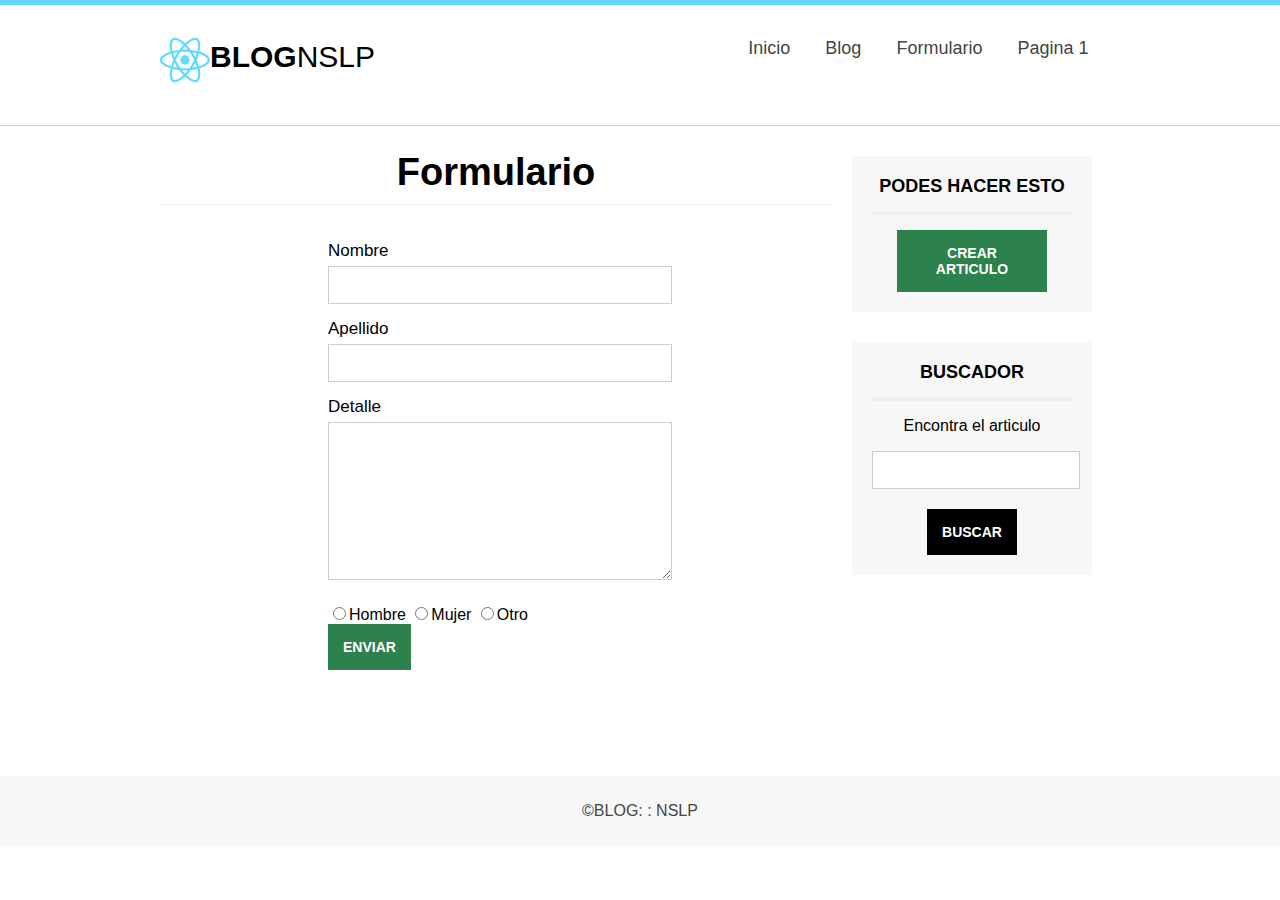
<file: form.html>
<!DOCTYPE html>
<html lang="es">
    <head>
        <meta charset="utf-8"/>
        <title>Formulario</title>
        <!--Enlazar css con el html-->
        <link rel="stylesheet" href="Assets/css/style.css" type="text/css">
    </head>
    <body>
        <header id="header">
            <div class="center">
            <!--LOGO-->
                <div id="logo">
                    <img src="Assets/react-2.svg" class="app-logo" alt="Logotipo" height="250px" width="50"/>
                    <span id="brand">
                        <strong>BLOG</strong>NSLP
                    </span>
                </div>
                 <!--Menu de navegacion-->
                <nav id="menu">
                    <ul>
                        <li>
                            <a href="index.html">Inicio</a>
                        </li>
                        <li>
                            <a href="blog.html">Blog</a>
                        </li>
                        <li>
                            <a href="form.html">Formulario</a>
                        </li>
                        <li>
                            <a href="#">Pagina 1</a>
                        </li>
                    </ul>
                </nav>
                <!--Limpiar los FLOATS-->
                <div class="clearfix"></div>
            </div>
        </header>
        
            <div class="center">
                <selection id="content">
                    <h1 class="subheader">Formulario</h1>
                    <form class="mid-form">
                        <div class="form-group">
                            <label for="nombre">Nombre</label>
                            <input type="text" name="nombre"/>
                        </div>

                        <div class="form-group">
                            <label for="apellidos">Apellido</label>
                            <input type="text" name="apellidos"/>
                        </div>

                        <div class="form-group">
                            <label for="detalle">Detalle</label>
                            <textarea name="detalle"></textarea>
                        </div>

                        <div class="form-group radiobuttons">
                            <input type="radio" name="genero" value="hombre">Hombre
                            <input type="radio" name="genero" value="mujer">Mujer
                            <input type="radio" name="genero" value="otro">Otro
                        </div>
                        <div class="clearfix"></div>

                        <input type="submit" value="Enviar" class="btn btn-success"/>
                    </form>
                </selection>
                <!--sidebar-->
                <aside id="sidebar">
                    <div id="nav-blog" class="sidebar-item">
                        <h3>Podes hacer esto</h3>
                        <a href="#" class="btn btn-success">Crear articulo</a>
                    </div>
                        <div id="search" class="sidebar-item">
                            <h3>Buscador</h3>
                            <p>Encontra el articulo</p>
                                <form>
                                    <input type="text" name="search" autocomplete="off" spellcheck="false"/>
                                    <input type="submit" name="submit" value="buscar" class="btn"/>
                                </form>
                        </div>
                </aside>
                <div class="clearfix"></div>
            </div>
            <footer id="footer">
                <div class="center">
                    <p>&copy;BLOG: : NSLP</p>
                </div>
            </footer>   
    </body>
</html>
</file>
<file: Assets/css/style.css>
body{
    text-align: center;
    margin: 0px;
    padding: 0px;
    /*estos 2 eliminan los bordes que crea la pagina*/
    font-family:'Segoe UI','Open Sans', 'Helvetica Neue', sans-serif;
    -webkit-font-smoothing: antialiased;/*Suaviza los bordes de las fuentes*/
    -moz-font-smoothing:antialiased;/*para mozilla*/
    -moz-osx-font-smoothing:antialiased;/*para osx*/

}

/*Seleccionar ID con "#" y el id correspondiente, en este caso "header"*/

#header{
    /*border: 1px solid black;*/
    height: 120px;
    width: 100%;
    border-top: 5px solid #61dafb;
    border-bottom: 1px solid #ccc;
}
/*Seleccionamos la Clase con "." y el nombre, en este caso center*/
.center{
    width: 75%;
    margin: 0px auto;/*se centra automaticamente con "auto" en el centro justo de la pagina
     o div*/
}
.clearfix{
    clear: both;
    float: none;
    /*previene que las cosas no se metan en el header*/
}

#logo{
    width: 30%;
    font-size: 30px;/*fuente de esta id mas grande*/
    float: left;/*mueve a la izquierda*/
    margin-top: 35px;
}
#logo img{/*esto selecciona la imagen que hay dentro*/
    display: block;/*lo hacemos trabajar como bloque para mayor manipulacion*/
    float: left;
    height: 60px;
    margin-top: -10px;
    /*Animacion*/
    animation: girar infinite 20s linear;/*siempre misma velocidad(linear)*/
}
/*Accion de la animacion y su nombre*/
@keyframes girar{
    /*
    10%{
        width: 100px;
    }
    100%{
        width: 200px;
    }*/
    from{
        transform: rotate(0deg);/*esta propiedad manipula el elemento sin afectar 
        al resto de lso elementos*/
    }
    to{
        transform: rotate(360deg);
    }
}
#brand{
    display: block;
    margin: 0px;
    float: left;
}
#menu{
    width: 70%;
    float: right;
    font-size: 18px;
}
/*Seleccionamos un elemento, en este caso "ul"*/

#menu ul{
    line-height:50px ;/*altura de los elementos "li"*/
    width: 60%;
    float: right;
}
#menu ul li{
    display: inline-block;/*ordena en linea, comportandose como un bloque*/
    list-style: none;/*saca las viñetas*/
    height: 46%;
    margin-left: 15px;
    margin-right: 15px;
}
#menu a{
    text-decoration: none;/*saca la marca del hipervinculo*/
    color: #444;
    transition: 300ms all;
}
#menu a:hover{
    color:#f81b0b;
}
#slider{
    width: 100%;
    background: #61dafb;
    height: 350px;
   /* line-height:320px ;*/
    color: white;
    text-shadow: 0px 0px 5px #444;/*como se desplaza la sombra y el color que le damos al texto*/
    background: rgb(2,0,36);
    background: linear-gradient(90deg, rgba(2,0,36,1) 0%, rgba(9,9,121,1) 35%, rgba(0,212,255,1) 100%);
}
#slider h1{
    margin-top: 0.2px;
    padding: 0px;
    padding-top: 140px;
    text-align: center;
}
.btn-white{
    color:rgb(128,126,126);
    display: block;
    background: white;
    padding: 10px;
    width: 100px;
    height: 35px;
    margin: 0px auto;/*lo centra en la pagina y los otros margin no los toma*/
    font-size: 18px;
    text-transform: uppercase;
    text-shadow: none;
    text-decoration: none;
    line-height: 35px;
    box-shadow: 0px 0px 5px #444;
    /*margin-top: 20px; no lo toma por el margin "auto"*/
    border-radius:  4px; 
    transition: 300ms;
}
.btn-white:hover{
    background: #444;
    color: white;
}
#slider.slider-small{/*poner el "#slider" para que tenga efecto la clase "slider-small"*/
    height: 150px;

}
#slider.slider-small h1{
    margin-top: 0.2px;
    padding: 0px;
    padding-top: 50px;
    text-align: center;
}
#content{
    width: 70%;
    float:left;
   /*para ver el espacio que ocupan  "border:1px solid red;" */
    min-height: 650px;/*genera espacio o alarga la pagina*/
    margin-right:20px;
}
#sidebar{
    width: 25%;
    float: left;
    /*para ver el espacio que ocupan "border: 1px solid green;"*/
}
.sidebar-item{
    background: #f7f7f7;
    padding: 20px;
    margin-top: 30px;
}
.sidebar-item h3{
    text-transform: uppercase;
    font-size: 18px;
    margin: 0px;
    padding-bottom: 15px;
    margin-bottom: 10px;
    border-bottom: 3px solid #eee;
}
.sidebar-item .btn{
    margin: 0px auto;/*si lo pongo debajo del "margin top" no me separa el boton buscar del search*/
    margin-top: 15px;
    
}
.btn{
    display: block;
    background: black;
    color: white;
    padding: 15px;
    font-weight: bold;
    text-transform: uppercase;
    font-size: 14px;
    text-decoration: none;
    max-width: 120px;
    border: none;
    cursor: pointer;

}
.btn-success {
    background: rgb(45,129,77);
}
.btn-success:hover {
    background: black;
    transition: 300ms all;
}
.mid-form{
    width: 50%;
    margin: 0px auto;
}
.mid-form label{
    display: block;
    float: left;
    text-align: left;
    margin-bottom: 5px;
    font-size: 17px;
    margin-top: 10px;
}
input[type="text"],
textarea {
    width: 100%;
    min-height: 30px;
    border: 1px solid #ccc;
    padding: 3px;
    margin-bottom: 5px;
}
input[type="text"]:focus,
textarea:focus{/*el focus es cuando haces clic y quedas dentro del input*/
    box-shadow: 0px 0px 2px #ccc inset;
    outline:0px;
    transition: 300ms all;
}
textarea{
    width: 100%;
    height: 150px;
    max-width: 100%;
    max-height: 300px;
    min-width: 100%;
    min-height: 150px;
}
.radiobuttons{
    margin-top: 15px;
    float: left;
}
#footer{
    background: #f7f7f7;
    width: 100%;
    height: 70px;
    line-height: 70px;
    color: #444;
}
#footer p{
    margin: 0px;
    padding: 0px;
}
.article-item{
    width: 100%;
    border-bottom: 1px solid #eee;
    padding-bottom: 20px;
    padding-top: 20px;
    text-align: left;
}
.article-item .image-wrap{
    width: 130px;
    height: 130px;
    overflow: hidden;/*oculta lo que sobresale de la imagen*/
    float: left;
    margin-right: 15px;
    border: 1px solid #ccc;
}
.article-item .image-wrap img{/*acomoda la imagen entera en una miniatura*/
    height: 100%;
    text-align: center;
}
.article-item h2{
    display: block;
    width: 100%;
    padding: 0px;
    margin: 0px;
    margin-bottom: 7px;
}
.article-item .date{
    display: block;
    width: 100%;
    color: #444;

}
.article-item a{
    display: block;
    color: #444;
    text-decoration: none;
    margin-top: 10px;
}
.article-item a:hover{
    text-decoration: underline;/*aparece subrayado*/
}
.subheader{
    font-size: 38px;
    border-bottom: 1px solid #eee;
    padding-bottom: 10px;
}
.article-detail .image-wrap{
    float: none;
    width: 100%;
    height: 300px;
}
.article-detail .image-wrap img{
   width: 100%;
   height: auto;

}
.article-detail .subheader{
    margin-top: 15px;
    margin-bottom: 0px;
    border: none;
    
}
@media(max-width:1164px) {/*desde la anchura 0 px hasta el ancho marcado (1164) se producen los estilos*/
    /*body{
        background: red;
    }*/
    .center{
        width: 85%;
    }
}

@media(max-device-width:1026px) {/*resolucion de pantalla del dispositivo*/
   /* body{
        background: green;
    }*/
    .center{
        width: 95%;
    }
    #menu ul{
        width: auto;
    }
}
@media(max-device-width:918px) {
     #logo{
         float: none;
         width: 240px;
         margin: 0px auto;
         margin-top: 20px;
        }
        #menu,
        #menu ul{
         clear:both;
         float: none;
         width: 100%;
         margin: 0px;
         padding: 0px;
         line-height: 43px;
     }
     #content{
         float: none;
         width: 100%;
     }
     #sidebar{
         float: none;
         width: 60%;
         margin: 0px auto;
         margin-bottom: 50px;
     }
     #slider h1{
         padding-top: 115px;
         font-size: 25px;
     }
     .mid-form{
         width: 70%;
         
     }
 }
 @media(max-width:382px){
     #header{
         min-height: 130px;
         overflow: hidden;
     }
     #menu,
     #menu ul{
         line-height: 50px;
     }
     #menu,
     #menu ul li{
         margin-left: 7px;
         margin-right: 7px;
     }
     #slider{
         height: 190px;
     }
     #slider h1{
         font-size: 19px;
         padding-top: 30px;
     }
     #slider .btn-white{
         margin-top: 20px;
     }
 }
</file>
